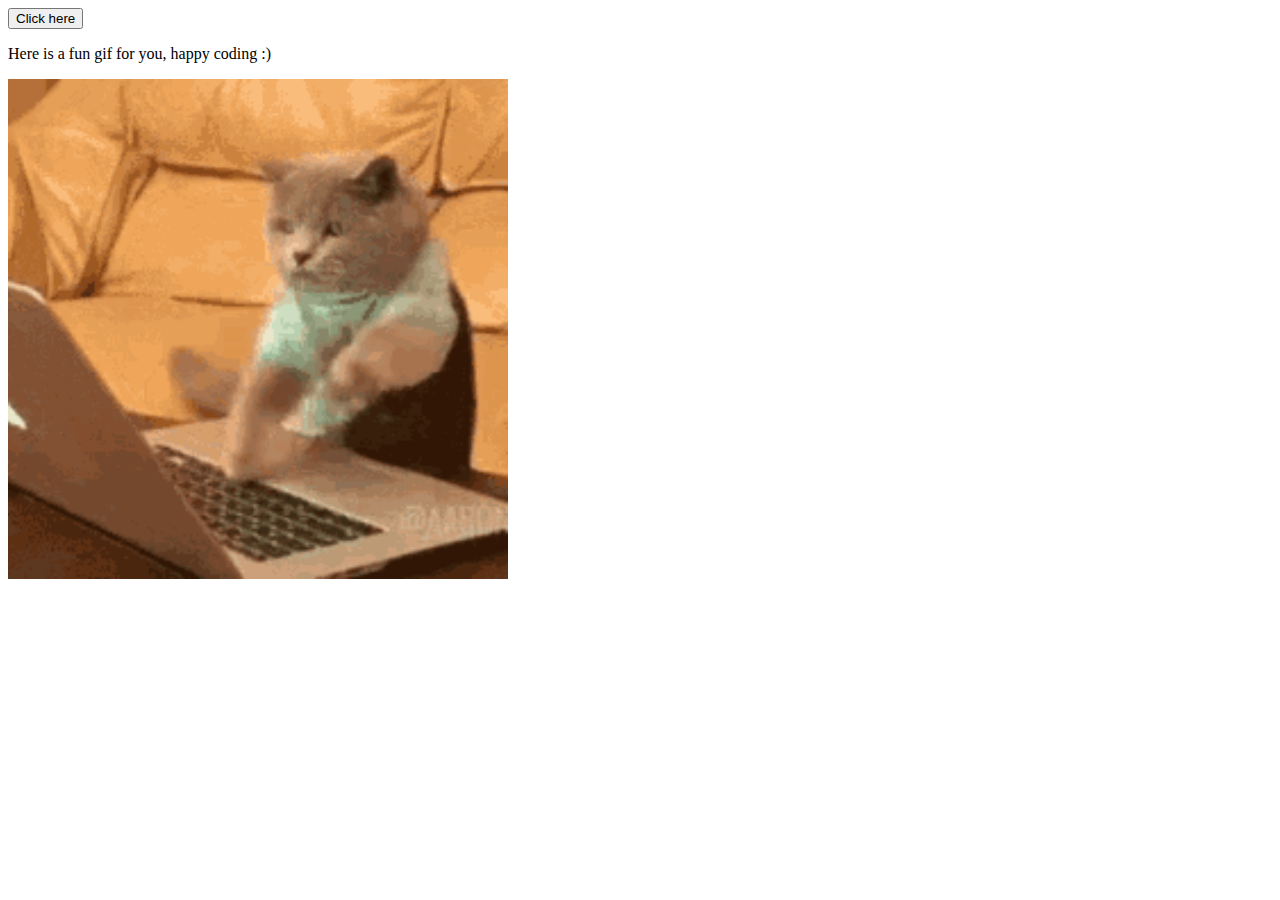
<file: extensions/src/popup.html>
<!DOCTYPE html>
<html lang="en">
    <head>
        <meta charset="UTF-8">
        <title>Document</title>
    </head>
    <body>
        <button>Click here</button>
       
        <p>Here is a fun gif for you, happy coding :)</p>

        <img src="tenor.gif" alt="Hey coder" style="width:500px;height:500px;">

        <script src="popup.js" charset="utf-8"></script>
    </body>
</html>
</file>
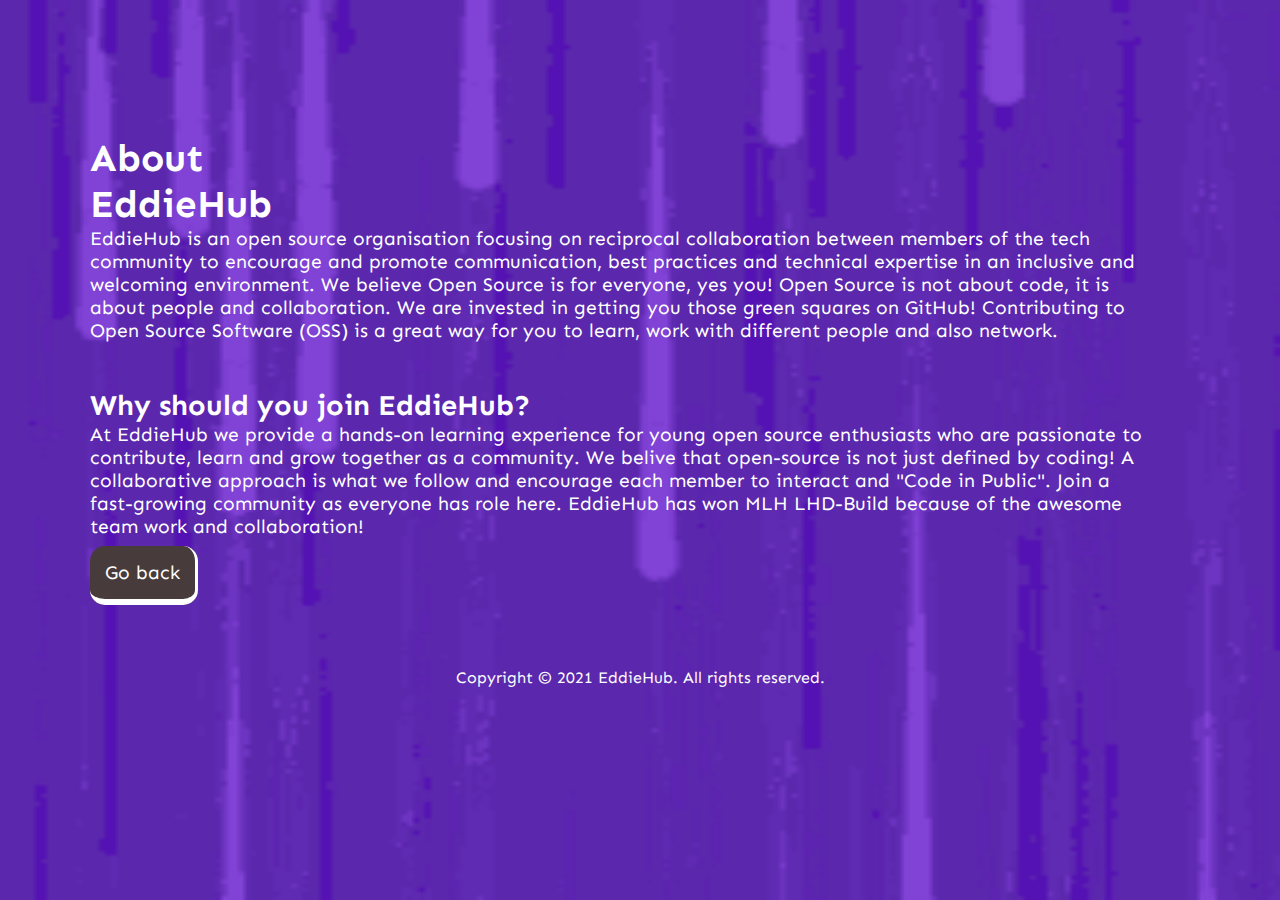
<file: guilt-wepsite/src/about.html>
<!doctype html>
<html lang="en" class="no-js">
<head>
	<meta charset="UTF-8">
	<meta name="viewport" content="width=device-width, initial-scale=1">
	<link rel="stylesheet" href="./assets/css/about.css"> 
	<link rel="icon" type="image/ico" href="favicon.ico" />
</head>

	<body>
	
		<title>About</title>
    <div class="about"><h1>About <br> EddieHub</h1>
	<p>EddieHub is an open source organisation focusing on reciprocal collaboration between members of the tech community to encourage and promote communication, best practices and technical expertise in an inclusive and welcoming environment.
		
		We believe Open Source is for everyone, yes you! Open Source is not about code, it is about people and collaboration. We are invested in getting you those green squares on GitHub! Contributing to Open Source Software (OSS) is a great way for you to learn, work with different people and also network.<br>
		</p><br><br>
		<h2>Why should you join EddieHub?</h2>
			<p>At EddieHub we provide a hands-on learning experience for young open source enthusiasts who are passionate to contribute, learn and grow together as a community. We belive that open-source is not just defined by coding! A collaborative approach is what we follow and encourage each member to interact and "Code in Public". Join a fast-growing community as everyone has role here. EddieHub has won MLH LHD-Build because of the awesome team work and collaboration!</p>
			<br>
			
			<a href="index.html" class="btn">Go back</a> 
	</div>
</div>
<div id="nav-placeholder">

</div>

<script>
$(function(){
  $("#nav-placeholder").load("nav.html");
});
</script>
<!--end of Navigation bar-->
	<footer>
		<p>Copyright © 2021 EddieHub. All rights reserved.</p>
	</footer>
	</body>
</html>
</file>
<file: guilt-wepsite/src/assets/css/about.css>
@import url("https://fonts.googleapis.com/css2?family=Sen:wght@700&display=swap");

* {
  margin: 0;
  padding: 0;
  box-sizing: border-box;
  font-family: 'Sen', sans-serif;
}

body {
  background: url(../images/b.gif) no-repeat;
  background-position: center;
  background-size: 100% 100%;
  background-attachment: fixed;
}
.about {
  margin-left: 10vmin;
  color: white;
  font-size: 1.5vmax;
  margin-top: 15vmin;
  position: relative;
  transition: 0.6s ease;
  padding-bottom: 5%;
  padding-right: 10%;
}

.btn {
  text-decoration: none;
  color: #fff;
  border-style: solid;
  border-width: 0 3px 6px 0;
  border-color: #fff;
  border-radius: 15px;
  background-color: #473c3b;
  padding: 15px;
}

.btn:hover {
  box-shadow: 10px 10px 15px 5px rgba(1,1,1,100);
  transform: rotate(4deg);
  background-color: #e9281b;
  transition: 0.5s;
}


footer{
  color: #fff;
  text-align: center;
  padding: 20px;
}
</file>
